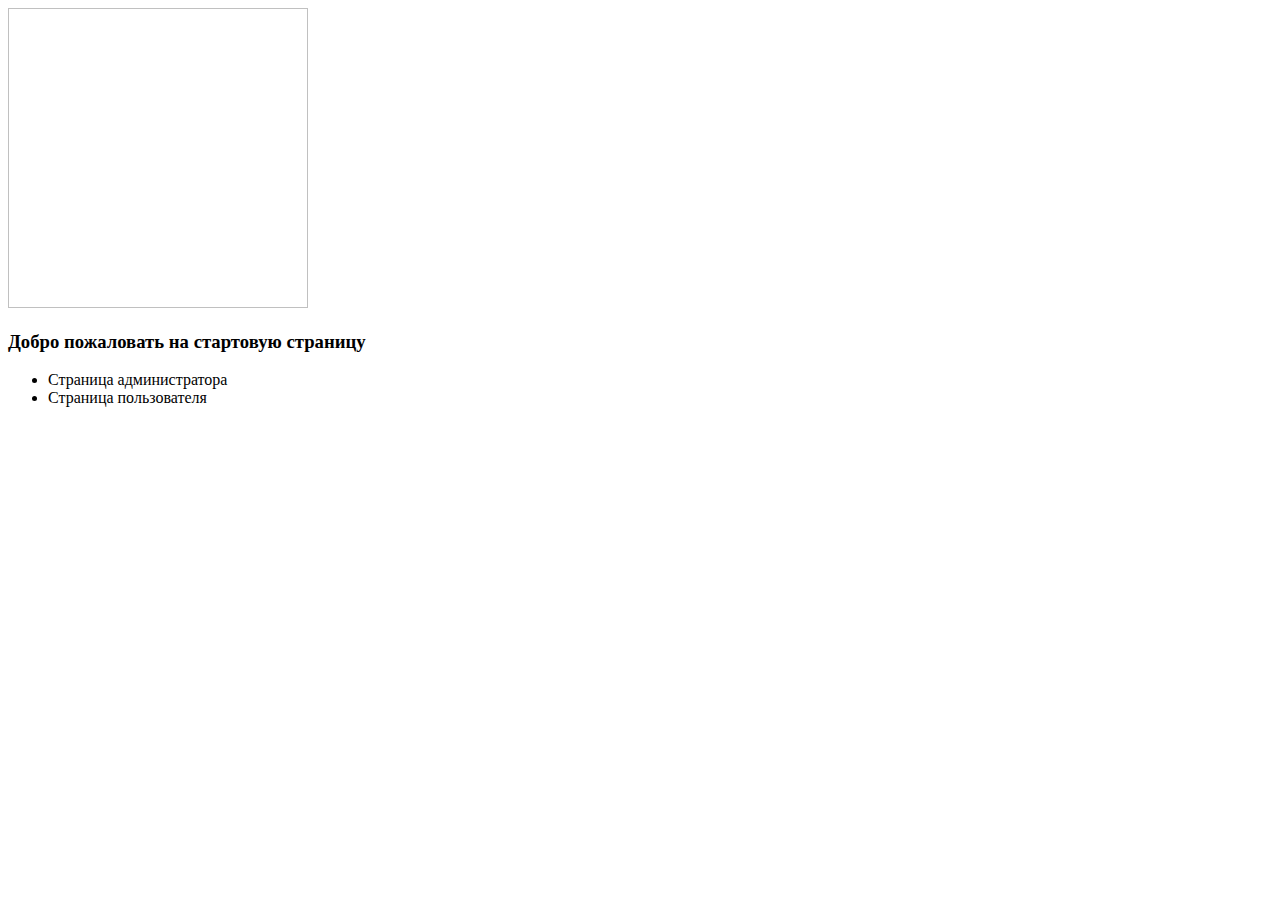
<file: hw14-spring-mvc/src/main/webapp/WEB-INF/templates/index.html>
﻿<!DOCTYPE html>
<html lang="en" xmlns:th="http://www.thymeleaf.org">
<head>
    <meta charset="UTF-8"/>
    <title>Index</title>
    <link rel="stylesheet" type="text/css" th:href="@{/static/style.css}">
</head>
<body>

<div th:replace="~{includeMainMenu :: mainmenu}"></div>

<div class="top">
    <img th:src="@{/static/img/logo.svg}" style="width: 300px; height: 300px">
    <br/>
    <h3>Добро пожаловать на стартовую страницу</h3>
    <ul>
        <li><a th:href="@{/admin}">Страница администратора</a></li>
        <li><a th:href="@{/user}">Страница пользователя</a></li>
    </ul>
</div>
</body>
</html>
</file>
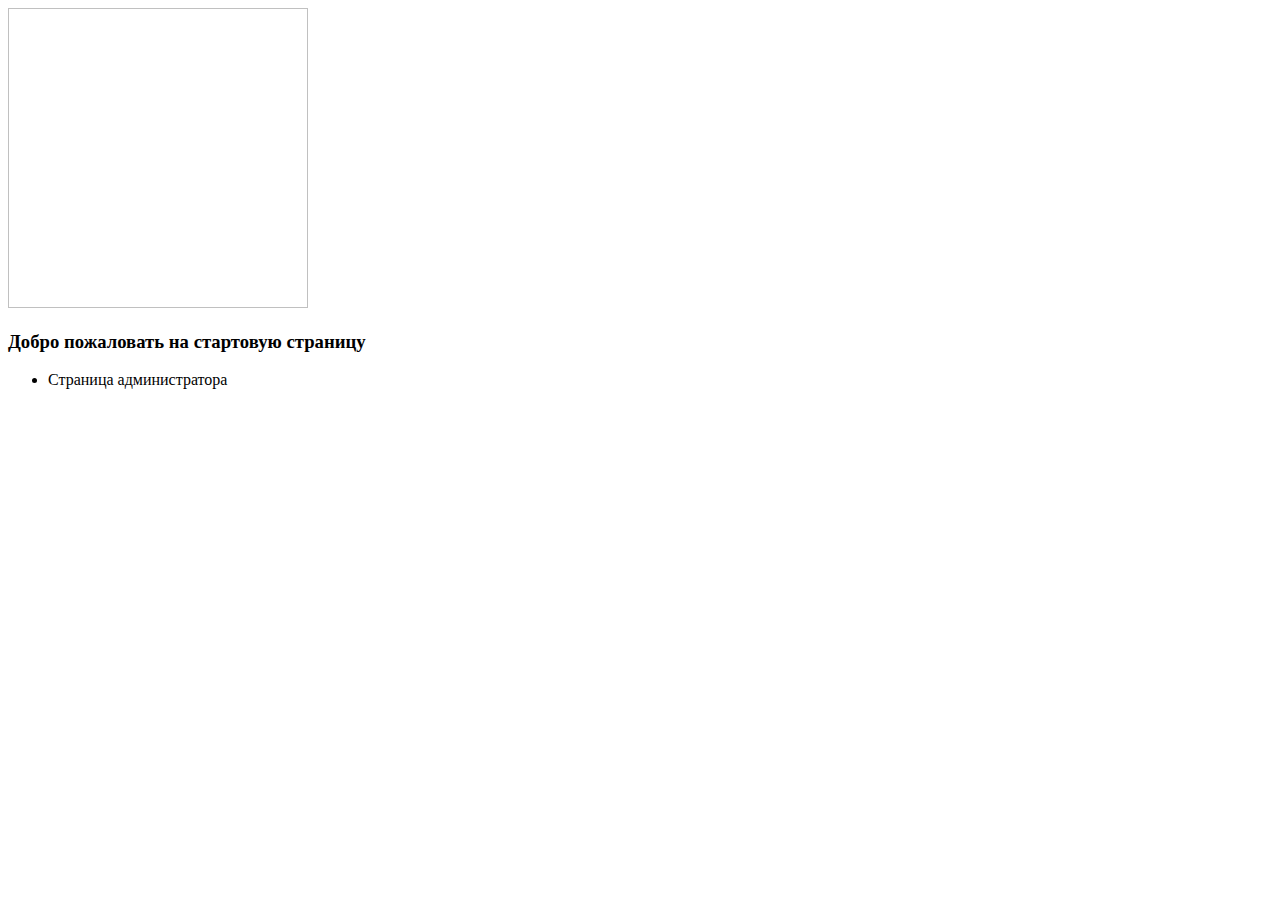
<file: hw16-messagesystem/app/src/main/resources/templates/index.html>
﻿<!DOCTYPE html>
<html lang="en" xmlns:th="http://www.thymeleaf.org">
<head>
    <meta charset="UTF-8"/>
    <title>Index</title>
    <link rel="stylesheet" type="text/css" th:href="@{/style.css}">
</head>
<body>

<div th:replace="~{includeMainMenu :: mainmenu}"></div>

<div class="top">
    <img th:src="@{/img/logo.svg}" style="width: 300px; height: 300px">
    <br/>
    <h3>Добро пожаловать на стартовую страницу</h3>
    <ul>
        <li><a th:href="@{/admin}">Страница администратора</a></li>
    </ul>
</div>
</body>
</html>
</file>
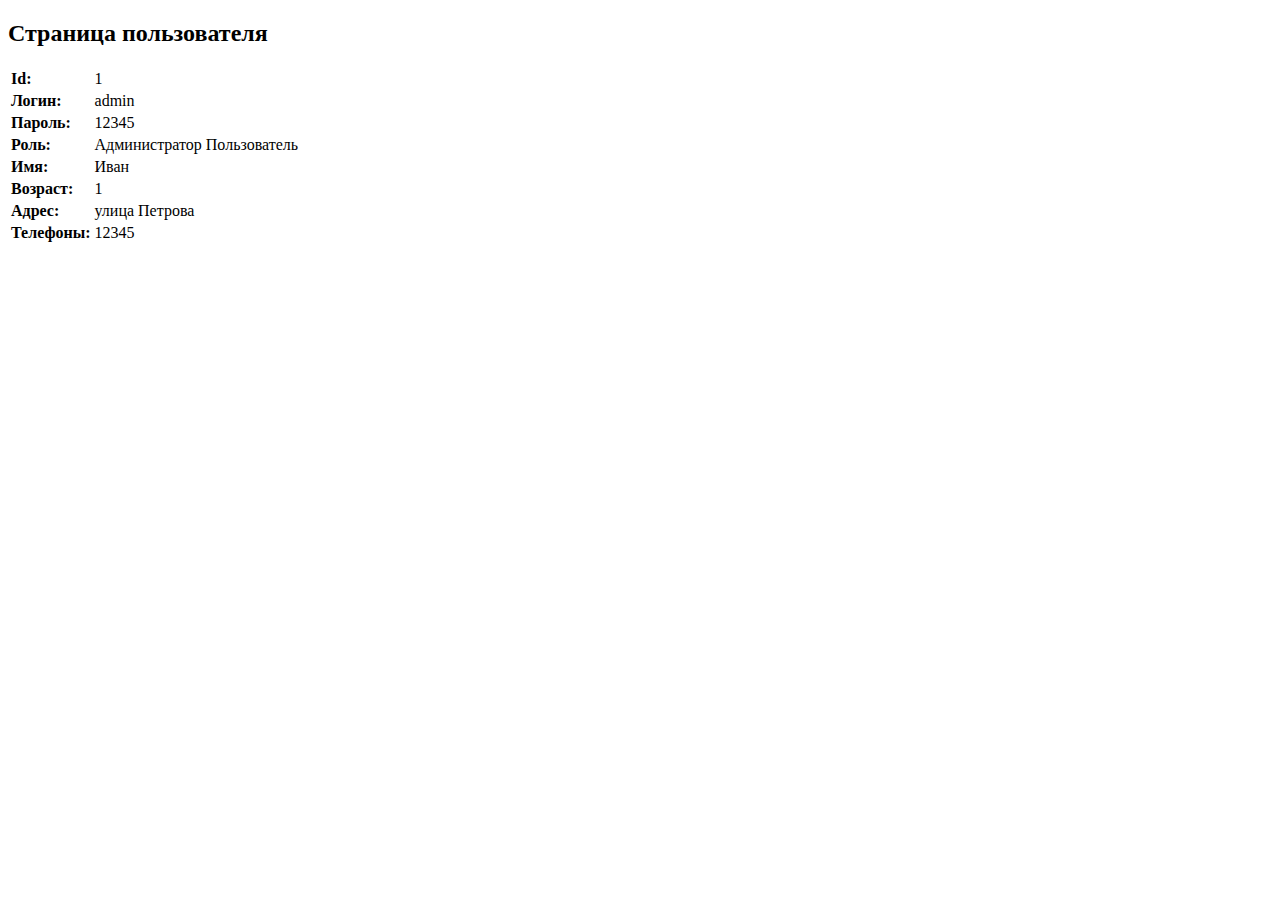
<file: hw14-spring-mvc/src/main/webapp/WEB-INF/templates/user/index.html>
<!DOCTYPE html>
<html lang="en" xmlns:th="http://www.thymeleaf.org">

<head>
    <meta charset="UTF-8"/>
    <title>Пользователи</title>
    <link rel="stylesheet" type="text/css" th:href="@{/static/style.css}">
    <style>
        table.user th, td {
            text-align: left;
        }
    </style>
</head>

<body>

<div th:replace="~{includeMainMenu :: mainmenu}"></div>

<h2>Страница пользователя</h2>

<table class="user">
    <tr>
        <th>Id:</th>
        <td th:text="${user.id}">1</td>
    </tr>
    <tr>
        <th>Логин:</th>
        <td th:text="${user.login}">admin</td>
    </tr>
    <tr>
        <th>Пароль:</th>
        <td th:text="${user.password}">12345</td>
    </tr>
    <tr>
        <th>Роль:</th>
        <td th:switch="${user.role.name}">
            <th:block th:case="ADMIN">Администратор</th:block>
            <th:block th:case="USER">Пользователь</th:block>
        </td>
    </tr>
    <tr>
        <th>Имя:</th>
        <td th:text="${user.name}">Иван</td>
    </tr>
    <tr>
        <th>Возраст:</th>
        <td th:text="${user.age} ?: 'Не указан'">1</td>
    </tr>
    <tr>
        <th>Адрес:</th>
        <td th:text="${user.address?.street} ?: ''">улица Петрова</td>
    </tr>
    <tr>
        <th>Телефоны:</th>
        <td th:utext="${#strings.listJoin(user.phones.![#strings.escapeXml(number)], '<br/>')}">12345</td>
    </tr>
</table>
</file>
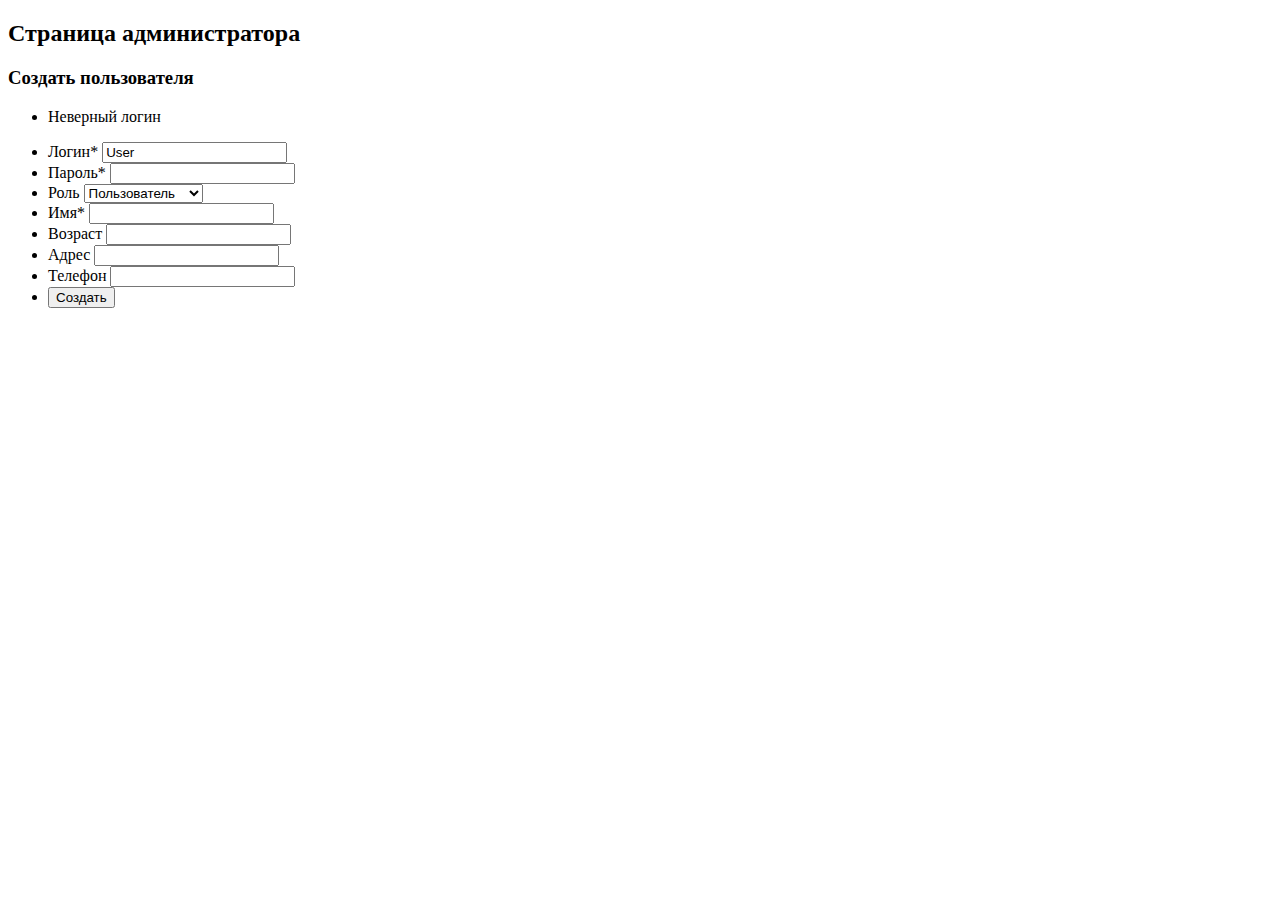
<file: hw14-spring-mvc/src/main/webapp/WEB-INF/templates/admin/userCreate.html>
<!DOCTYPE html>
<html lang="en" xmlns:th="http://www.thymeleaf.org">

<head>
    <meta charset="UTF-8"/>
    <title>Создать пользователя</title>
    <link rel="stylesheet" type="text/css" th:href="@{/static/style.css}">
    <link rel="stylesheet" type="text/css" th:href="@{/static/form.css}">
</head>

<body>

<div th:replace="~{includeMainMenu :: mainmenu}"></div>

<h2>Страница администратора</h2>

<h3>Создать пользователя</h3>

<ul class="error" th:if="${#fields.hasErrors('${user.*}')}">
    <li th:each="error: ${#lists.sort(#fields.errors('${user.*}'))}" th:text="${error}">Неверный логин</li>
</ul>

<form th:action="@{/admin/user/create}" th:object="${user}" th:method="post">
    <ul class="form-style-1">
        <li>
            <label for="login">Логин<span class="required">*</span></label>
            <input type="text" id="login" name="login" class="field-long" th:value="${user.login}" value="User">
        </li>

        <li>
            <label for="password">Пароль<span class="required">*</span></label>
            <input type="password" id="password" name="password" class="field-long" th:value="${user.password}">
        </li>

        <li>
            <label for="role">Роль</label>
            <select id="role" name="role" class="field-select">
                <option value="USER" th:selected="${user.role == T(ru.otus.core.model.Role).USER}">Пользователь</option>
                <option value="ADMIN" th:selected="${user.role == T(ru.otus.core.model.Role).ADMIN}">Администратор</option>
            </select>
        </li>

        <li>
            <label for="name">Имя<span class="required">*</span></label>
            <input type="text" id="name" name="name" class="field-long" th:value="${user.name}">
        </li>

        <li>
            <label for="age">Возраст</label>
            <input type="text" id="age" name="age" class="field-long" th:value="${user.age}">
        </li>

        <li>
            <label for="address">Адрес</label>
            <input type="text" id="address" name="address" class="field-long" th:value="${user.address}">
        </li>

        <li>
            <label for="phone">Телефон</label>
            <input type="text" id="phone" name="phone" class="field-long" th:value="${user.phone}">
        </li>

        <li>
            <input type="submit" value="Создать">
        </li>
    </ul>
</form>
</body>
</html>
</file>
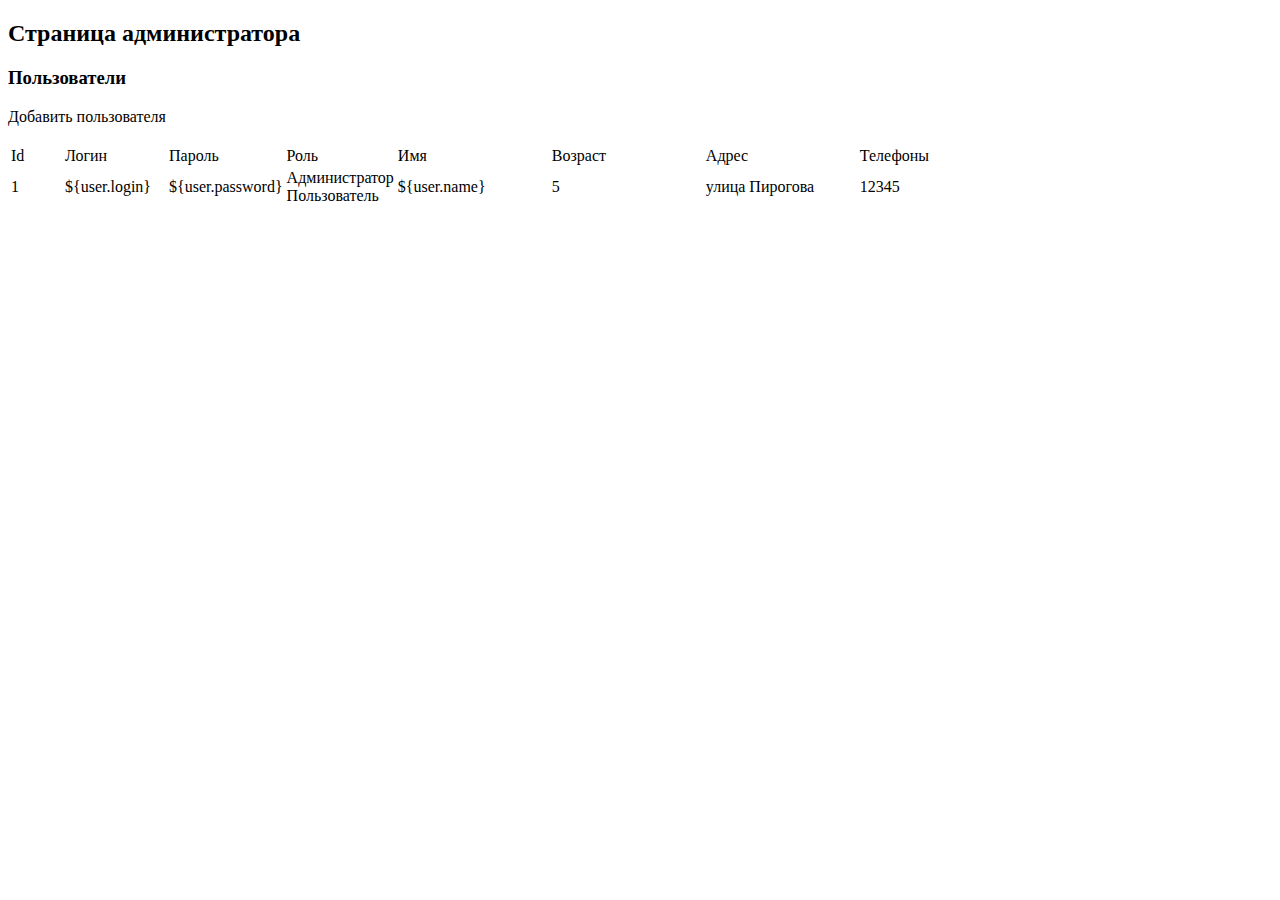
<file: hw14-spring-mvc/src/main/webapp/WEB-INF/templates/admin/userList.html>
<!DOCTYPE html>
<html lang="en" xmlns:th="http://www.thymeleaf.org">
<head>
    <meta charset="UTF-8"/>
    <title>Пользователи</title>
    <link rel="stylesheet" type="text/css" th:href="@{/static/style.css}">
</head>

<body>

<div th:replace="~{includeMainMenu :: mainmenu}"></div>

<h2>Страница администратора</h2>

<h3>Пользователи</h3>
<div>
    <a th:href="@{/admin/user/create}">Добавить пользователя</a>
</div>
<br/>

<table>
    <thead>
    <tr>
        <td style="width: 50px">Id</td>
        <td style="width: 100px">Логин</td>
        <td style="width: 100px">Пароль</td>
        <td style="width: 100px">Роль</td>
        <td style="width: 150px">Имя</td>
        <td style="width: 150px">Возраст</td>
        <td style="width: 150px">Адрес</td>
        <td style="width: 200px">Телефоны</td>
    </tr>
    </thead>
    <tbody>
        <tr th:each="user: ${users}">
            <td><a th:href="@{/user/{userId}(userId=${user.id})}" th:text="${user.id}">1</a></td>
            <td th:text="${user.login}">${user.login}</td>
            <td th:text="${user.password}">${user.password}</td>
            <td th:switch="${user.role.name}">
                <th:block th:case="ADMIN">Администратор</th:block>
                <th:block th:case="USER">Пользователь</th:block>
            </td>
            <td nowrap th:text="${user.name}">${user.name}</td>
            <td nowrap th:text="${user.age} ?: 'Не указан'">5</td>
            <td nowrap th:text="${user.address?.street} ?: ''">улица Пирогова</td>
            <td th:utext="${#strings.listJoin(user.phones.![#strings.escapeXml(number)], '<br/>')}">12345</td>
        </tr>
    </tbody>
</table>

</body>
</html>
</file>
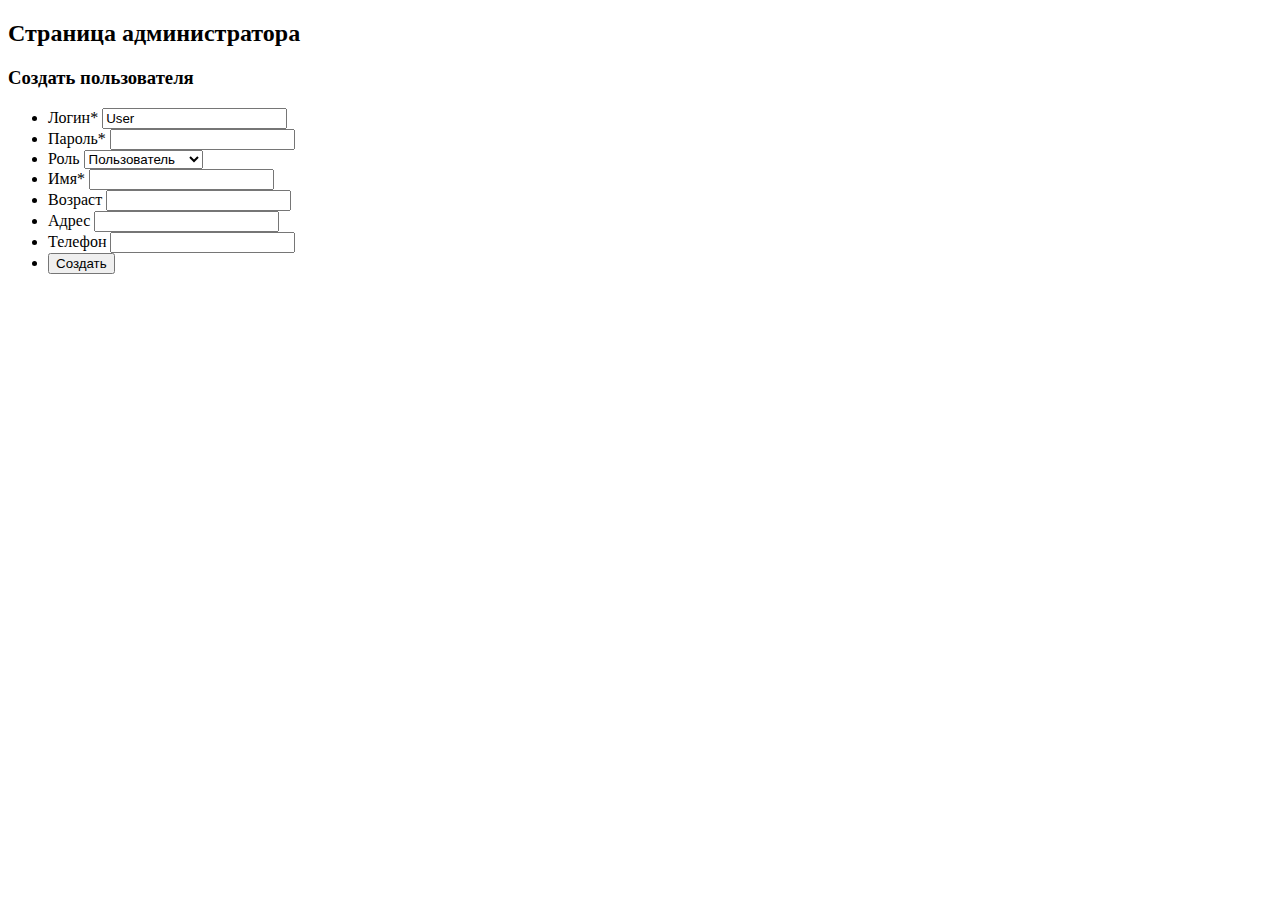
<file: hw16-messagesystem/app/src/main/resources/templates/admin/userCreate.html>
<!DOCTYPE html>
<html lang="en" xmlns:th="http://www.thymeleaf.org">

<head>
    <meta charset="UTF-8"/>
    <title>Создать пользователя</title>
    <link rel="stylesheet" type="text/css" th:href="@{/style.css}">
    <link rel="stylesheet" type="text/css" th:href="@{/form.css}">

    <script th:src="@{/webjars/jquery/jquery.min.js}"></script>
    <script th:src="@{/webjars/sockjs-client/sockjs.min.js}"></script>
    <script th:src="@{/webjars/stomp-websocket/stomp.min.js}"></script>
    <script id="userCreate_js" th:src="@{/userCreate.js}" th:attr="contextPath=@{/}"></script>
</head>

<body>

<div th:replace="~{includeMainMenu :: mainmenu}"></div>

<h2>Страница администратора</h2>

<h3>Создать пользователя</h3>

<div th:replace="~{includeNoScriptMessage :: noJavascriptError}"></div>

<ul id="errors" class="error"></ul>

<div id="messages" class="messages"></div>

<form action="#" method="post">
    <ul class="form-style-1">
        <li>
            <label for="login">Логин<span class="required">*</span></label>
            <input type="text" id="login" name="login" class="field-long" th:value="${user.login}" value="User">
        </li>

        <li>
            <label for="password">Пароль<span class="required">*</span></label>
            <input type="password" id="password" name="password" class="field-long" th:value="${user.password}">
        </li>

        <li>
            <label for="role">Роль</label>
            <select id="role" name="role" class="field-select">
                <option value="USER" th:selected="${user.role == T(ru.x0xdc.otus.java.messagesystem.core.model.Role).USER}">Пользователь</option>
                <option value="ADMIN" th:selected="${user.role == T(ru.x0xdc.otus.java.messagesystem.core.model.Role).ADMIN}">Администратор</option>
            </select>
        </li>

        <li>
            <label for="name">Имя<span class="required">*</span></label>
            <input type="text" id="name" name="name" class="field-long" th:value="${user.name}">
        </li>

        <li>
            <label for="age">Возраст</label>
            <input type="text" id="age" name="age" class="field-long" th:value="${user.age}">
        </li>

        <li>
            <label for="address">Адрес</label>
            <input type="text" id="address" name="address" class="field-long" th:value="${user.address}">
        </li>

        <li>
            <label for="phone">Телефон</label>
            <input type="text" id="phone" name="phone" class="field-long" th:value="${user.phone}">
        </li>

        <li>
            <input type="submit" id="submit" value="Создать">
        </li>
    </ul>
</form>
</body>
</html>
</file>
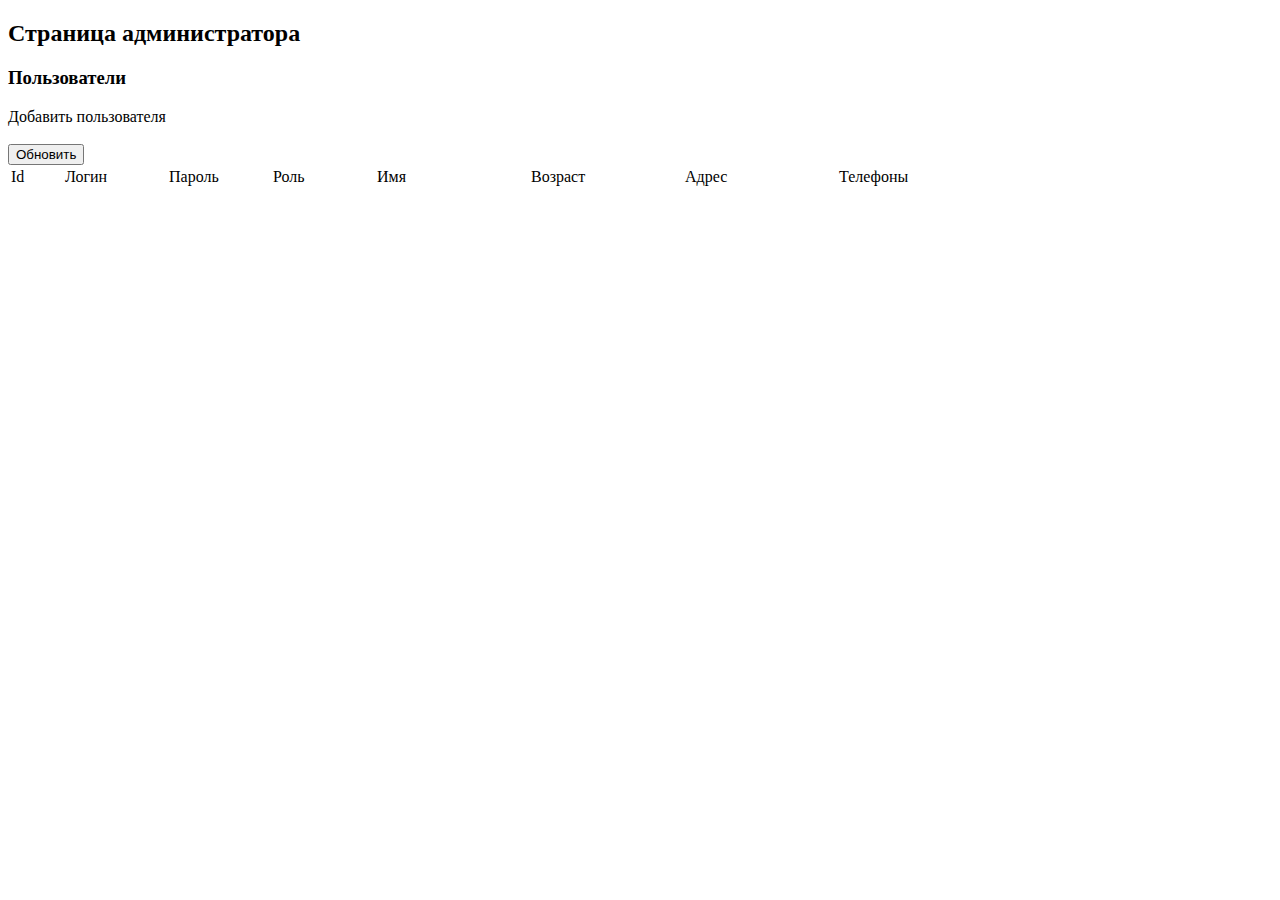
<file: hw16-messagesystem/app/src/main/resources/templates/admin/userList.html>
<!DOCTYPE html>
<html lang="en" xmlns:th="http://www.thymeleaf.org">
<head>
    <meta charset="UTF-8"/>
    <title>Пользователи</title>
    <link rel="stylesheet" type="text/css" th:href="@{/style.css}">
    <script th:src="@{/webjars/jquery/jquery.min.js}"></script>
    <script th:src="@{/webjars/sockjs-client/sockjs.min.js}"></script>
    <script th:src="@{/webjars/stomp-websocket/stomp.min.js}"></script>
    <script id="userList_js" th:src="@{/userList.js}" th:attr="contextPath=@{/}"></script>
</head>

<body>

<div th:replace="~{includeMainMenu :: mainmenu}"></div>

<h2>Страница администратора</h2>

<div th:replace="~{includeNoScriptMessage :: noJavascriptError}"></div>
<div class="error"></div>

<h3>Пользователи</h3>
<div>
    <a th:href="@{/admin/user/create}">Добавить пользователя</a>
</div>
<br/>

<button id="refreshUserList">Обновить</button>

<table th:id="userList">
    <thead>
    <tr>
        <td style="width: 50px">Id</td>
        <td style="width: 100px">Логин</td>
        <td style="width: 100px">Пароль</td>
        <td style="width: 100px">Роль</td>
        <td style="width: 150px">Имя</td>
        <td style="width: 150px">Возраст</td>
        <td style="width: 150px">Адрес</td>
        <td style="width: 200px">Телефоны</td>
    </tr>
    </thead>
    <tbody>
    </tbody>
</table>


</body>
</html>
</file>
